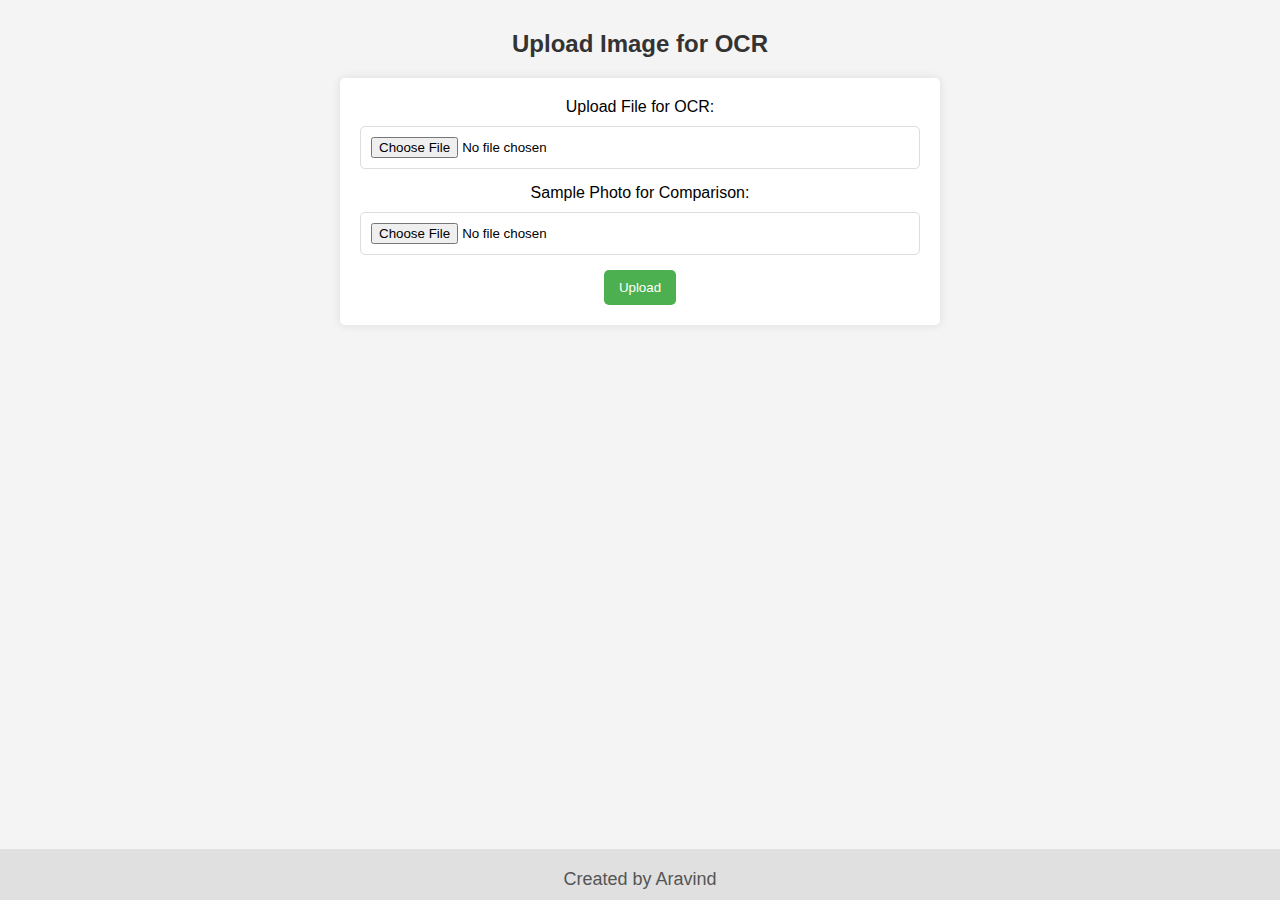
<file: templates/index.html>
<!DOCTYPE html>
<html lang="en">
<head>
    <meta charset="UTF-8">
    <meta name="viewport" content="width=device-width, initial-scale=1.0">
    <title>OCR Web App</title>
    <link rel="stylesheet" href="/static/styles.css">
</head>
<body>
    <main>
        <h1>Upload Image for OCR</h1>
        <form action="/upload" method="post" enctype="multipart/form-data">
            <label for="ocrFile">Upload File for OCR: </label>
            <input type="file" name="ocrFile" id="ocrFile" title="Upload the Aadhar" accept="image/*" required>
            <br>
            <label for="referenceFile">Sample Photo for Comparison:</label>
            <input type="file" name="referenceFile" id="referenceFile" title="Upload your photo" accept="image/*" required>
            <button type="submit">Upload</button>
        </form>
    </main>

    <footer>
        <p>Created by Aravind</p>
    </footer>
</body>
</html>
</file>
<file: static/styles.css>
/* Reset some default styles */
body,
h1,
p,
pre,
form,
label,
input,
button {
    margin: 0;
    padding: 0;
    box-sizing: border-box;
    text-align: center;
}

body,html {
    font-family: 'Arial', sans-serif;
    background-color: #f4f4f4;
    margin: 0;
    padding: 0;
    display: flex;
    flex-direction: column;
    min-height: 100vh;
}

h1 {
    color: #333;
    text-align: center;
    margin-top: 30px;
    font-size: 24px;
}

pre {
    background-color: #fff;
    padding: 20px;
    border: 1px solid #ddd;
    border-radius: 5px;
    white-space: pre-wrap;
    word-wrap: break-word;
    font-size: 16px;
    line-height: 1.6;
    overflow: auto;
    margin: 20px auto;
    max-width: 600px;
}

p {
    color: #555;
    font-size: 18px;
    text-align: center;
    margin-top: 10px;
}

.same-person {
    color: #4CAF50;
}

.different-person {
    color: #FF5733;
}

/* Form styling */
form {
    max-width: 600px;
    margin: 20px auto;
    padding: 20px;
    background-color: #fff;
    border-radius: 5px;
    box-shadow: 0 0 10px rgba(0, 0, 0, 0.1);
}

label {
    display: block;
    margin-bottom: 10px;
}

input {
    width: 100%;
    padding: 10px;
    margin-bottom: 15px;
    border: 1px solid #ddd;
    border-radius: 5px;
    box-sizing: border-box;
}

button {
    background-color: #4CAF50;
    color: #fff;
    padding: 10px 15px;
    border: none;
    border-radius: 5px;
    cursor: pointer;
}

button:hover {
    background-color: #45a049;
}

/* Add some animation */
@keyframes fadeIn {
    from {
        opacity: 0;
    }

    to {
        opacity: 1;
    }
}

/* Apply animation to specific elements */
h1,
pre,
p,
form {
    animation: fadeIn 1s ease-in-out;
}

/* Box styling for comparison results */
.result-box {
    max-width: 400px;
    margin: 20px auto;
    padding: 20px;
    border-radius: 8px;
    box-shadow: 0 0 10px rgba(0, 0, 0, 0.2);
}

.same-person-box {
    background-color: #DFF0D8;
    /* Light green for "Same Person" */
}

.different-person-box {
    background-color: #F2DEDE;
    /* Light red for "Different Person" */
}

/* Highlight the accuracy score */
.accuracy-score {
    font-weight: bold;
    color: #3498db;
    /* Blue color for the accuracy score */
}

#back-button{
    margin-bottom: 10px;
}

footer {
    background-color: #e0e0e0;
    padding: 10px;
    margin-top: auto;
    /* Push the footer to the bottom */
    text-align: center;
}
</file>
